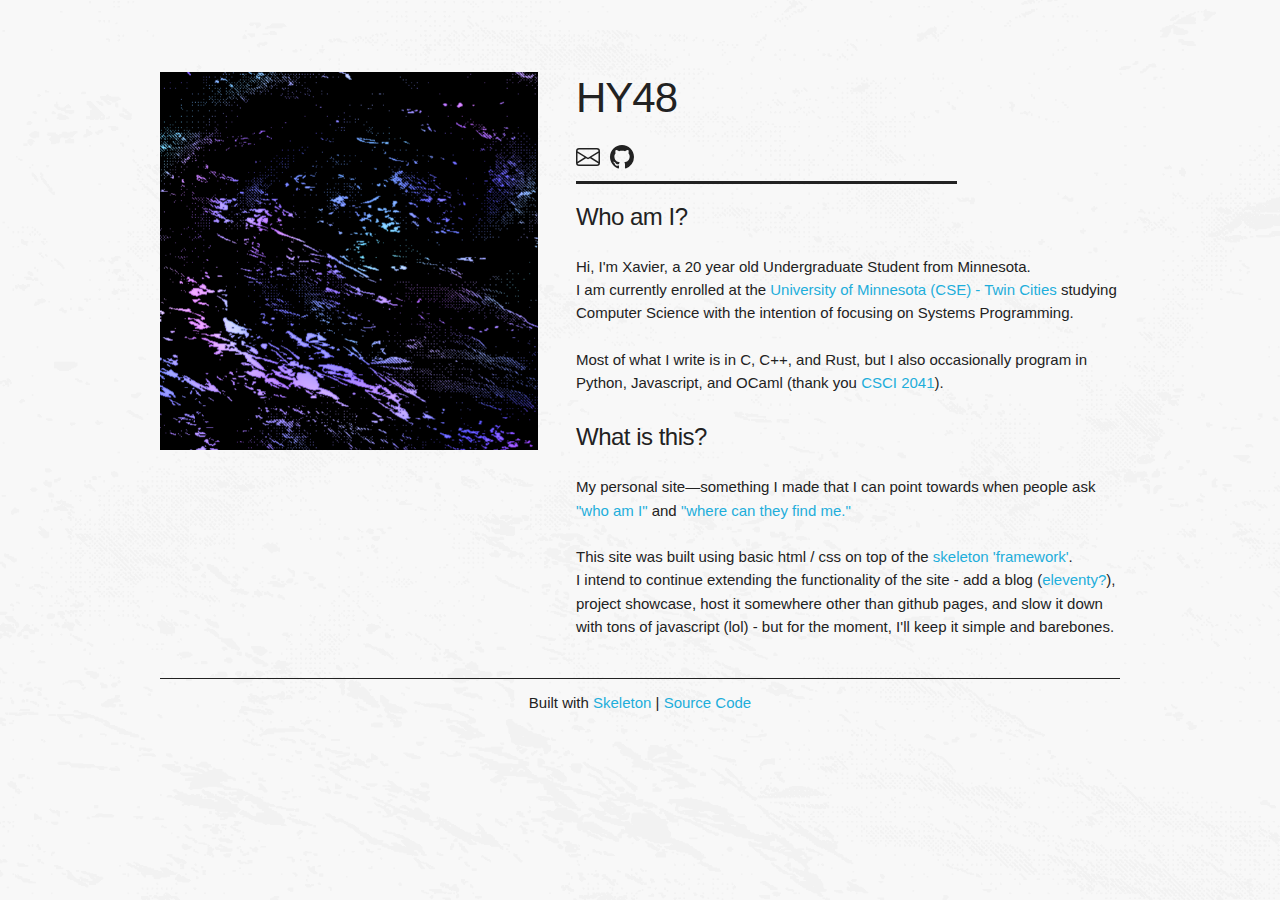
<file: index.html>
<!DOCTYPE html>
<html lang="en">
<head>
    <meta charset='utf-8'>
    <meta http-equiv='X-UA-Compatible' content='IE=edge'>
    <title>HY48 | Homepage</title>
    <meta name='viewport' content='width=device-width, initial-scale=1'>
    <link rel="shortcut icon" href="static/images/favicon.ico" type="image/x-icon">
    <link rel='stylesheet' type='text/css' media='screen' href='static/css/skeleton.css'>
    <link rel='stylesheet' type='text/css' media='screen' href='static/css/normalize.css'>
    <link rel='stylesheet' type='text/css' media='screen' href='static/css/style.css'>
</head>
<body>
    <div class="container">
        <div id="mobile-header" class="page-header">
            <h2>HY48</h2>
            <div class="nav-bar">
                <div class="nav-bar-icons">
                    <a href="mailto:martx977@gmail.com">
                        <svg xmlns="http://www.w3.org/2000/svg" width="24" height="24" fill="currentColor" class="link-button" viewBox="0 0 16 16">
                            <path d="M0 4a2 2 0 0 1 2-2h12a2 2 0 0 1 2 2v8a2 2 0 0 1-2 2H2a2 2 0 0 1-2-2zm2-1a1 1 0 0 0-1 1v.217l7 4.2 7-4.2V4a1 1 0 0 0-1-1zm13 2.383-4.708 2.825L15 11.105zm-.034 6.876-5.64-3.471L8 9.583l-1.326-.795-5.64 3.47A1 1 0 0 0 2 13h12a1 1 0 0 0 .966-.741M1 11.105l4.708-2.897L1 5.383z"/>
                        </svg>
                    </a>
                    <a href="https://github.com/HY48">
                        <svg xmlns="http://www.w3.org/2000/svg" width="24" height="24" fill="currentColor" class="link-button" viewBox="0 0 16 16">
                            <path d="M8 0C3.58 0 0 3.58 0 8c0 3.54 2.29 6.53 5.47 7.59.4.07.55-.17.55-.38 0-.19-.01-.82-.01-1.49-2.01.37-2.53-.49-2.69-.94-.09-.23-.48-.94-.82-1.13-.28-.15-.68-.52-.01-.53.63-.01 1.08.58 1.23.82.72 1.21 1.87.87 2.33.66.07-.52.28-.87.51-1.07-1.78-.2-3.64-.89-3.64-3.95 0-.87.31-1.59.82-2.15-.08-.2-.36-1.02.08-2.12 0 0 .67-.21 2.2.82.64-.18 1.32-.27 2-.27s1.36.09 2 .27c1.53-1.04 2.2-.82 2.2-.82.44 1.1.16 1.92.08 2.12.51.56.82 1.27.82 2.15 0 3.07-1.87 3.75-3.65 3.95.29.25.54.73.54 1.48 0 1.07-.01 1.93-.01 2.2 0 .21.15.46.55.38A8.01 8.01 0 0 0 16 8c0-4.42-3.58-8-8-8"/>
                          </svg>
                    </a>
                </div>
            </div>
            <hr>
        </div>
        <div class="row">
            <div class="five columns side-img">
                <img src="static/images/avatar.png" alt="abstract profile image">
            </div>
            <div class="seven columns">
                <div id="desktop-header" class="page-header">
                    <h2>HY48</h2>
                    <div class="nav-bar">
                        <div class="nav-bar-icons">
                            <a href="mailto:martx977@gmail.com">
                                <svg xmlns="http://www.w3.org/2000/svg" width="24" height="24" fill="currentColor" class="bi bi-envelope" viewBox="0 0 16 16">
                                    <path d="M0 4a2 2 0 0 1 2-2h12a2 2 0 0 1 2 2v8a2 2 0 0 1-2 2H2a2 2 0 0 1-2-2zm2-1a1 1 0 0 0-1 1v.217l7 4.2 7-4.2V4a1 1 0 0 0-1-1zm13 2.383-4.708 2.825L15 11.105zm-.034 6.876-5.64-3.471L8 9.583l-1.326-.795-5.64 3.47A1 1 0 0 0 2 13h12a1 1 0 0 0 .966-.741M1 11.105l4.708-2.897L1 5.383z"/>
                                </svg>
                            </a>
                            <a href="https://github.com/HY48">
                                <svg xmlns="http://www.w3.org/2000/svg" width="24" height="24" fill="currentColor" class="bi bi-github" viewBox="0 0 16 16">
                                    <path d="M8 0C3.58 0 0 3.58 0 8c0 3.54 2.29 6.53 5.47 7.59.4.07.55-.17.55-.38 0-.19-.01-.82-.01-1.49-2.01.37-2.53-.49-2.69-.94-.09-.23-.48-.94-.82-1.13-.28-.15-.68-.52-.01-.53.63-.01 1.08.58 1.23.82.72 1.21 1.87.87 2.33.66.07-.52.28-.87.51-1.07-1.78-.2-3.64-.89-3.64-3.95 0-.87.31-1.59.82-2.15-.08-.2-.36-1.02.08-2.12 0 0 .67-.21 2.2.82.64-.18 1.32-.27 2-.27s1.36.09 2 .27c1.53-1.04 2.2-.82 2.2-.82.44 1.1.16 1.92.08 2.12.51.56.82 1.27.82 2.15 0 3.07-1.87 3.75-3.65 3.95.29.25.54.73.54 1.48 0 1.07-.01 1.93-.01 2.2 0 .21.15.46.55.38A8.01 8.01 0 0 0 16 8c0-4.42-3.58-8-8-8"/>                                </svg>
                            </a>
                        </div>
                    </div>
                    <hr>
                </div>
                <article>
                    <h5>Who am I?</h5>
                    <p id="who-am-i">
                        <span>
                            Hi, I'm Xavier, a 20 year old Undergraduate Student from Minnesota. 
                        </span>
                        <br>
                        <span>
                            I am currently enrolled at the <a href="https://cse.umn.edu/">University of 
                            Minnesota (CSE) - Twin Cities</a> studying Computer Science with the intention of
                            focusing on Systems Programming.
                        </span>
                        <br><br>
                        <span>
                            Most of what I write is in C, C++, and Rust, but I also occasionally 
                            program in Python, Javascript, and OCaml (thank you 
                            <a href="https://umtc.catalog.prod.coursedog.com/courses/8103471">CSCI 2041</a>).
                        </span>
                    </p>
                    <h5>What is this?</h5>
                    <p id="what-is-this">
                        <span>
                            My personal site—something I made that I can point towards when people ask 
                            <a href="/">"who am I"</a> and <a href="/">"where can they find me."</a>
                        </span>
                        <br><br>
                        <span>
                            This site was built using basic html / css on top of the 
                            <a href="http://getskeleton.com/">skeleton 'framework'</a>.
                        </span>
                        <br>
                        <span>
                            I intend to continue extending the functionality of the site - add a blog 
                            (<a href="https://github.com/11ty/eleventy">eleventy?</a>), project showcase, 
                            host it somewhere other than github pages, and slow it down with tons of javascript 
                            (lol) - but for the moment, I'll keep it simple and barebones.
                        </span>
                    </p>
                </article>

            </div>
        </div>
        <div class="footer">
            <hr>
            Built with <a href="http://getskeleton.com/">Skeleton</a> | <a href="https://github.com/HY48/HY48.github.io">Source Code</a>
        </div>
    </div>
</body>
</html>
</file>
<file: static/css/skeleton.css>
/*
* Skeleton V2.0.4
* Copyright 2014, Dave Gamache
* www.getskeleton.com
* Free to use under the MIT license.
* http://www.opensource.org/licenses/mit-license.php
* 12/29/2014
*/


/* Table of contents
––––––––––––––––––––––––––––––––––––––––––––––––––
- Grid
- Base Styles
- Typography
- Links
- Buttons
- Forms
- Lists
- Code
- Tables
- Spacing
- Utilities
- Clearing
- Media Queries
*/


/* Grid
–––––––––––––––––––––––––––––––––––––––––––––––––– */
.container {
  position: relative;
  width: 100%;
  max-width: 960px;
  margin: 0 auto;
  padding: 0 20px;
  box-sizing: border-box; }
.column,
.columns {
  width: 100%;
  float: left;
  box-sizing: border-box; }

/* For devices larger than 400px */
@media (min-width: 400px) {
  .container {
    width: 85%;
    padding: 0; }
}

/* For devices larger than 550px */
@media (min-width: 550px) {
  .container {
    width: 80%; }
  .column,
  .columns {
    margin-left: 4%; }
  .column:first-child,
  .columns:first-child {
    margin-left: 0; }

  .one.column,
  .one.columns                    { width: 4.66666666667%; }
  .two.columns                    { width: 13.3333333333%; }
  .three.columns                  { width: 22%;            }
  .four.columns                   { width: 30.6666666667%; }
  .five.columns                   { width: 39.3333333333%; }
  .six.columns                    { width: 48%;            }
  .seven.columns                  { width: 56.6666666667%; }
  .eight.columns                  { width: 65.3333333333%; }
  .nine.columns                   { width: 74.0%;          }
  .ten.columns                    { width: 82.6666666667%; }
  .eleven.columns                 { width: 91.3333333333%; }
  .twelve.columns                 { width: 100%; margin-left: 0; }

  .one-third.column               { width: 30.6666666667%; }
  .two-thirds.column              { width: 65.3333333333%; }

  .one-half.column                { width: 48%; }

  /* Offsets */
  .offset-by-one.column,
  .offset-by-one.columns          { margin-left: 8.66666666667%; }
  .offset-by-two.column,
  .offset-by-two.columns          { margin-left: 17.3333333333%; }
  .offset-by-three.column,
  .offset-by-three.columns        { margin-left: 26%;            }
  .offset-by-four.column,
  .offset-by-four.columns         { margin-left: 34.6666666667%; }
  .offset-by-five.column,
  .offset-by-five.columns         { margin-left: 43.3333333333%; }
  .offset-by-six.column,
  .offset-by-six.columns          { margin-left: 52%;            }
  .offset-by-seven.column,
  .offset-by-seven.columns        { margin-left: 60.6666666667%; }
  .offset-by-eight.column,
  .offset-by-eight.columns        { margin-left: 69.3333333333%; }
  .offset-by-nine.column,
  .offset-by-nine.columns         { margin-left: 78.0%;          }
  .offset-by-ten.column,
  .offset-by-ten.columns          { margin-left: 86.6666666667%; }
  .offset-by-eleven.column,
  .offset-by-eleven.columns       { margin-left: 95.3333333333%; }

  .offset-by-one-third.column,
  .offset-by-one-third.columns    { margin-left: 34.6666666667%; }
  .offset-by-two-thirds.column,
  .offset-by-two-thirds.columns   { margin-left: 69.3333333333%; }

  .offset-by-one-half.column,
  .offset-by-one-half.columns     { margin-left: 52%; }

}


/* Base Styles
–––––––––––––––––––––––––––––––––––––––––––––––––– */
/* NOTE
html is set to 62.5% so that all the REM measurements throughout Skeleton
are based on 10px sizing. So basically 1.5rem = 15px :) */
html {
  font-size: 62.5%; 
}
body {
  font-size: 1.5em; /* currently ems cause chrome bug misinterpreting rems on body element */
  /* line-height: 1.6; */
  line-height: 1.55;
  font-weight: 400;
  min-height: 100%;
}


/* Typography
–––––––––––––––––––––––––––––––––––––––––––––––––– */
h1, h2, h3, h4, h5, h6 {
  margin-top: 0;
  margin-bottom: 2rem;
  font-weight: 300; }
h1 { font-size: 4.0rem; line-height: 1.2;  letter-spacing: -.1rem;}
h2 { font-size: 3.6rem; line-height: 1.25; letter-spacing: -.1rem; }
h3 { font-size: 3.0rem; line-height: 1.3;  letter-spacing: -.1rem; }
h4 { font-size: 2.4rem; line-height: 1.35; letter-spacing: -.08rem; }
h5 { font-size: 1.8rem; line-height: 1.5;  letter-spacing: -.05rem; }
h6 { font-size: 1.5rem; line-height: 1.6;  letter-spacing: 0; }

/* Larger than phablet */
@media (min-width: 550px) {
  h1 { font-size: 5.0rem; }
  h2 { font-size: 4.2rem; }
  h3 { font-size: 3.6rem; }
  h4 { font-size: 3.0rem; }
  h5 { font-size: 2.4rem; }
  h6 { font-size: 1.5rem; }
}

p {
  margin-top: 0; }


/* Links
–––––––––––––––––––––––––––––––––––––––––––––––––– */
a {
  color: #1EAEDB; }
a:hover {
  color: #0FA0CE; }


/* Buttons
–––––––––––––––––––––––––––––––––––––––––––––––––– */
.button,
button,
input[type="submit"],
input[type="reset"],
input[type="button"] {
  display: inline-block;
  height: 38px;
  padding: 0 30px;
  color: #555;
  text-align: center;
  font-size: 11px;
  font-weight: 600;
  line-height: 38px;
  letter-spacing: .1rem;
  text-transform: uppercase;
  text-decoration: none;
  white-space: nowrap;
  background-color: transparent;
  border-radius: 4px;
  border: 1px solid #bbb;
  cursor: pointer;
  box-sizing: border-box; }
.button:hover,
button:hover,
input[type="submit"]:hover,
input[type="reset"]:hover,
input[type="button"]:hover,
.button:focus,
button:focus,
input[type="submit"]:focus,
input[type="reset"]:focus,
input[type="button"]:focus {
  color: #333;
  border-color: #888;
  outline: 0; }
.button.button-primary,
button.button-primary,
input[type="submit"].button-primary,
input[type="reset"].button-primary,
input[type="button"].button-primary {
  color: #FFF;
  background-color: #33C3F0;
  border-color: #33C3F0; }
.button.button-primary:hover,
button.button-primary:hover,
input[type="submit"].button-primary:hover,
input[type="reset"].button-primary:hover,
input[type="button"].button-primary:hover,
.button.button-primary:focus,
button.button-primary:focus,
input[type="submit"].button-primary:focus,
input[type="reset"].button-primary:focus,
input[type="button"].button-primary:focus {
  color: #FFF;
  background-color: #1EAEDB;
  border-color: #1EAEDB; }


/* Forms
–––––––––––––––––––––––––––––––––––––––––––––––––– */
input[type="email"],
input[type="number"],
input[type="search"],
input[type="text"],
input[type="tel"],
input[type="url"],
input[type="password"],
textarea,
select {
  height: 38px;
  padding: 6px 10px; /* The 6px vertically centers text on FF, ignored by Webkit */
  background-color: #fff;
  border: 1px solid #D1D1D1;
  border-radius: 4px;
  box-shadow: none;
  box-sizing: border-box; }
/* Removes awkward default styles on some inputs for iOS */
input[type="email"],
input[type="number"],
input[type="search"],
input[type="text"],
input[type="tel"],
input[type="url"],
input[type="password"],
textarea {
  -webkit-appearance: none;
     -moz-appearance: none;
          appearance: none; }
textarea {
  min-height: 65px;
  padding-top: 6px;
  padding-bottom: 6px; }
input[type="email"]:focus,
input[type="number"]:focus,
input[type="search"]:focus,
input[type="text"]:focus,
input[type="tel"]:focus,
input[type="url"]:focus,
input[type="password"]:focus,
textarea:focus,
select:focus {
  border: 1px solid #33C3F0;
  outline: 0; }
label,
legend {
  display: block;
  margin-bottom: .5rem;
  font-weight: 600; }
fieldset {
  padding: 0;
  border-width: 0; }
input[type="checkbox"],
input[type="radio"] {
  display: inline; }
label > .label-body {
  display: inline-block;
  margin-left: .5rem;
  font-weight: normal; }


/* Lists
–––––––––––––––––––––––––––––––––––––––––––––––––– */
ul {
  list-style: circle inside; }
ol {
  list-style: decimal inside; }
ol, ul {
  padding-left: 0;
  margin-top: 0; }
ul ul,
ul ol,
ol ol,
ol ul {
  margin: 1.5rem 0 1.5rem 3rem;
  font-size: 90%; }
li {
  margin-bottom: 1rem; }


/* Code
–––––––––––––––––––––––––––––––––––––––––––––––––– */
code {
  padding: .2rem .5rem;
  margin: 0 .2rem;
  font-size: 90%;
  white-space: nowrap;
  background: #F1F1F1;
  border: 1px solid #E1E1E1;
  border-radius: 4px; }
pre > code {
  display: block;
  padding: 1rem 1.5rem;
  white-space: pre; }


/* Tables
–––––––––––––––––––––––––––––––––––––––––––––––––– */
th,
td {
  padding: 12px 15px;
  text-align: left;
  border-bottom: 1px solid #E1E1E1; }
th:first-child,
td:first-child {
  padding-left: 0; }
th:last-child,
td:last-child {
  padding-right: 0; }


/* Spacing
–––––––––––––––––––––––––––––––––––––––––––––––––– */
button,
.button {
  margin-bottom: 1rem; }
input,
textarea,
select,
fieldset {
  margin-bottom: 1.5rem; }
pre,
blockquote,
dl,
figure,
table,
p,
ul,
ol,
form {
  margin-bottom: 2.5rem; }


/* Utilities
–––––––––––––––––––––––––––––––––––––––––––––––––– */
.u-full-width {
  width: 100%;
  box-sizing: border-box; }
.u-max-full-width {
  max-width: 100%;
  box-sizing: border-box; }
.u-pull-right {
  float: right; }
.u-pull-left {
  float: left; }


/* Misc
–––––––––––––––––––––––––––––––––––––––––––––––––– */
hr {
  margin-top: 3rem;
  margin-bottom: 3.5rem;
  border-width: 0;
  border-top: 1px solid #E1E1E1; }


/* Clearing
–––––––––––––––––––––––––––––––––––––––––––––––––– */

/* Self Clearing Goodness */
.container:after,
.row:after,
.u-cf {
  content: "";
  display: table;
  clear: both; }


/* Media Queries
–––––––––––––––––––––––––––––––––––––––––––––––––– */
/*
Note: The best way to structure the use of media queries is to create the queries
near the relevant code. For example, if you wanted to change the styles for buttons
on small devices, paste the mobile query code up in the buttons section and style it
there.
*/


/* Larger than mobile */
@media (min-width: 400px) {}

/* Larger than phablet (also point when grid becomes active) */
@media (min-width: 550px) {}

/* Larger than tablet */
@media (min-width: 750px) {}

/* Larger than desktop */
@media (min-width: 1000px) {}

/* Larger than Desktop HD */
@media (min-width: 1200px) {}
</file>
<file: static/css/style.css>
:root {
    --main-font-stack: 'Segoe UI', Tahoma, Geneva, Verdana, sans-serif;
    --mono-font-stack: "Source Code Pro", "Fira Mono", Menlo, Consolas, "Liberation Mono", "DejaVu Sans Mono", "Bitstream Vera Sans Mono", monospace, serif;
    --main-light-text-color:#222;
    --main-dark-text-color:#f0f0f0;
    --main-highlight-color:#50287a;
    --main-light-bg-color: rgb(248, 248, 248);
    --main-dark-bg-color:#020203;

    /* Setup for cool darkmode/lightmode thing that all the cool kids have on their sites*/
    --main-bg-color:    var(--main-light-bg-color);
    --main-text-color:  var(--main-light-text-color);
}

a       {text-decoration: none;}
a:hover {text-decoration: underline;}

html {
    color: var(--main-text-color);
    font-family: var(--main-font-stack);
    background-image: url(/static/images/bg-pixels-0.png);
    background-color: var(--main-bg-color);
    background-attachment:fixed;
    background-repeat: no-repeat;
    background-size: cover;
    
}

.page-header{ margin-bottom: 4px; }

.page-header h2{ font-weight: 500; }

.page-header .nav-bar .nav-bar-icons a {
    text-decoration: none;
    margin-right: 6px;
    color: var(--main-text-color);
}

.page-header .nav-bar .nav-bar-icons a:hover { 
    color: var(--main-highlight-color); 
    text-shadow: 0 0 32px black;
}


hr { 
    margin: 6px 0px 12px 0px;
    background-color: var(--main-text-color);
    border: 0 none;
    color: var(--main-text-color);
    height: 1px;
}


.page-header hr { 
    height: 3px;
    width: 70%;
    margin-bottom: 15px;
}

.columns .mobile-img img,
.columns.side-img img{
    width: 100%;
    height: 100%;
}


.footer {
    margin-top: auto;
    bottom: 0;
    width: 100%;
    height: 2.5rem;            /* Footer height */
    padding-bottom: 3rem;
    text-align: center;
  }


/* Responsiveness stuff */


@media (min-width: 320px) and (max-width: 480px){
    .container {
        margin-top: 4vh;
    }
    .row,
    .columns {
        margin-bottom: 5px;
    }
    #desktop-header {
        display: none;
    }
}

@media (min-width: 481px) {
    .container {
        margin-top: 8vh;
    }
    .row {
        margin-bottom: 15px;
    }
    #mobile-header {
        display: none;
    }
}
</file>
